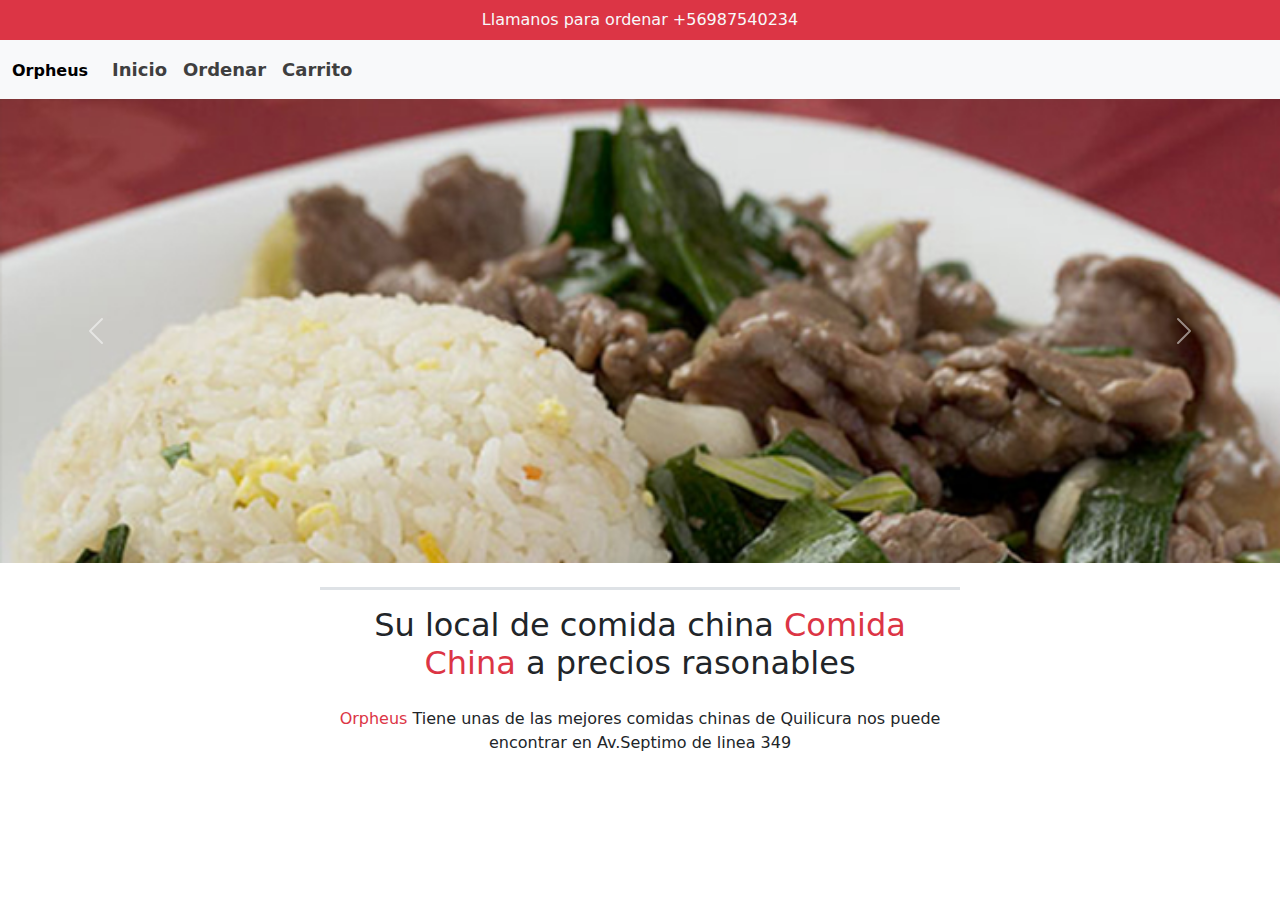
<file: index.html>
<!doctype html>
<html lang="en">
  <head>
    <meta charset="utf-8">
    <meta name="viewport" content="width=device-width, initial-scale=1">
    <link rel="stylesheet" href="https://cdnjs.cloudflare.com/ajax/libs/font-awesome/6.5.2/css/all.min.css" integrity="sha512-SnH5WK+bZxgPHs44uWIX+LLJAJ9/2PkPKZ5QiAj6Ta86w+fsb2TkcmfRyVX3pBnMFcV7oQPJkl9QevSCWr3W6A==" crossorigin="anonymous" referrerpolicy="no-referrer" />
    <title>Orpheus</title>
    <link href="/resources/css/main.css" rel="stylesheet">
    <link href="https://cdn.jsdelivr.net/npm/bootstrap@5.3.3/dist/css/bootstrap.min.css" rel="stylesheet" integrity="sha384-QWTKZyjpPEjISv5WaRU9OFeRpok6YctnYmDr5pNlyT2bRjXh0JMhjY6hW+ALEwIH" crossorigin="anonymous">
  </head>
  <body>
    
    <header class="container-fluid bg-danger d-flex justify-content-center">
        <p class="text-light mb-0  p-2 fs-6">Llamanos para ordenar +56987540234</p>
    </header>

    <nav class="navbar navbar-expand-lg bg-body-tertiary" id="Barra">
        <div class="container-fluid">
          <a class="navbar-brand" href="index.html">
            <span class="text-black fs-6 fw-bold">Orpheus</span>
            
          </a>
          <button class="navbar-toggler" type="button" data-bs-toggle="collapse" data-bs-target="#navbarSupportedContent" aria-controls="navbarSupportedContent" aria-expanded="false" aria-label="Toggle navigation">
            <span class="navbar-toggler-icon"></span>
          </button>
          <div class="collapse navbar-collapse" id="navbarSupportedContent">
            <ul class="navbar-nav me-auto mb-2 mb-lg-0">
              
              <li class="nav-item">
                <a class="nav-link active" aria-current="page" href="index.html">Inicio</a>
              </li>
              
              <li class="nav-item">
                <a class="nav-link" href="Ordenar.html">Ordenar</a>
              </li>

              <li class="nav-item">
                <a class="nav-link" href="Carrito.html">Carrito</a>
              </li>
            
            </ul>
            </form>
          </div>
        </div>
      </nav>

      <div id="carouselExample" class="carousel slide">
        <div class="carousel-inner">
          <div class="carousel-item active">
            <img src="/resources/images/Carne-mongoliana.png" class="d-block w-100" alt="...">
          </div>
          <div class="carousel-item">
            <img src="/resources/images/rollitos-de-primavera-receta (1).png" class="d-block w-100" alt="...">
          </div>
          <div class="carousel-item">
            <img src="/resources/images/SOPA-HANCHOW.png" class="d-block w-100" alt="...">
          </div>
        </div>
        <button class="carousel-control-prev" type="button" data-bs-target="#carouselExample" data-bs-slide="prev">
          <span class="carousel-control-prev-icon" aria-hidden="true"></span>
          <span class="visually-hidden">Previous</span>
        </button>
        <button class="carousel-control-next" type="button" data-bs-target="#carouselExample" data-bs-slide="next">
          <span class="carousel-control-next-icon" aria-hidden="true"></span>
          <span class="visually-hidden">Next</span>
        </button>
      </div>

      <section class="w-50 mx-auto text-center pt-4" id="intro">
        <h1 class="p-3 fs-2 border-top border-3">Su local de comida china
          <span class="text-danger"> Comida China
          </span>a precios rasonables
        </h1>
        <p>
          <span class="text-danger"> Orpheus</span> 
          Tiene unas de las mejores comidas chinas de Quilicura nos puede encontrar en Av.Septimo de linea 349</p>
      </section>

      <section class="container-fluid">
        <div></div>
      </section>

    <script src="https://cdn.jsdelivr.net/npm/bootstrap@5.3.3/dist/js/bootstrap.bundle.min.js" integrity="sha384-YvpcrYf0tY3lHB60NNkmXc5s9fDVZLESaAA55NDzOxhy9GkcIdslK1eN7N6jIeHz" crossorigin="anonymous"></script>
  </body>
</html>
</file>
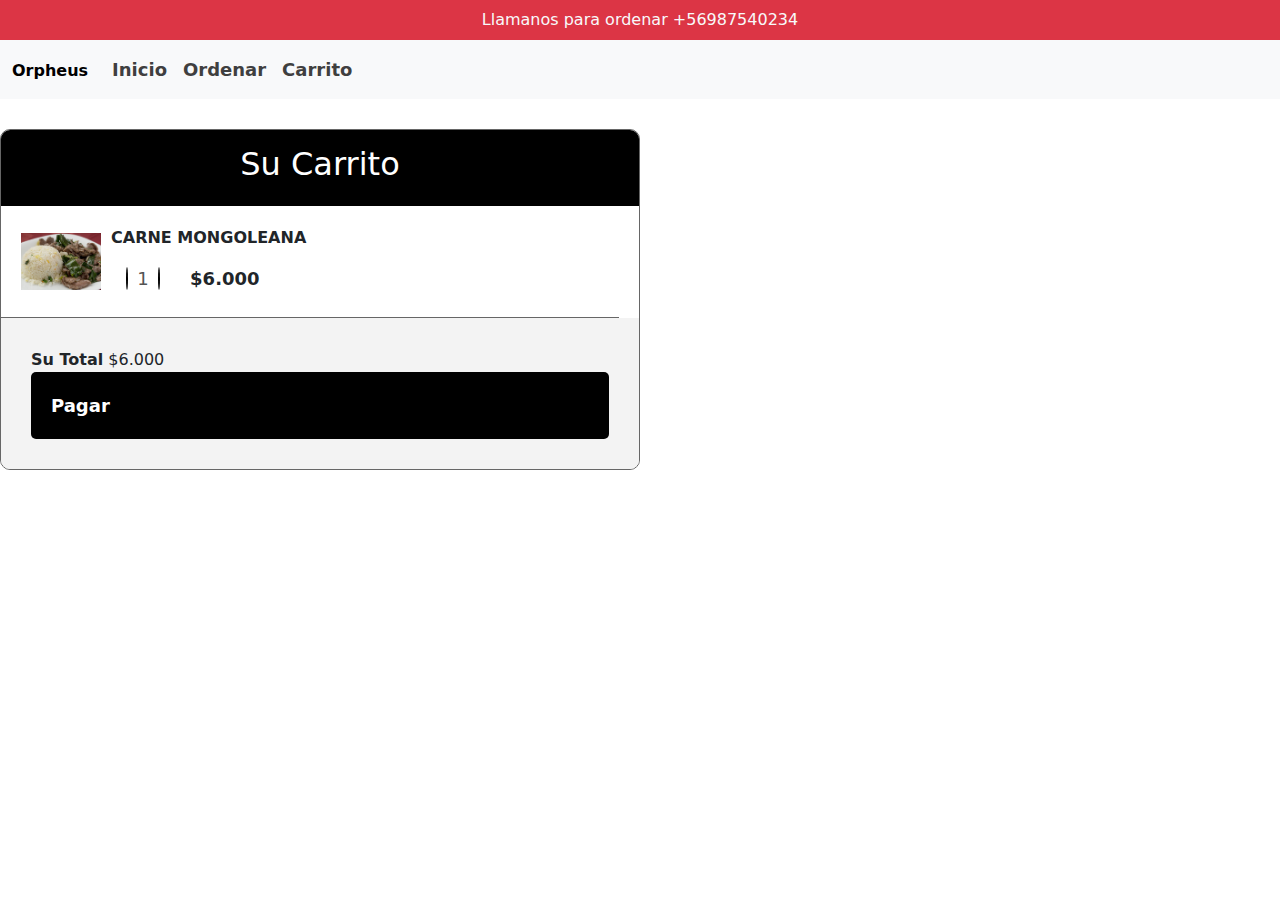
<file: Carrito.html>
<!doctype html>
<html lang="en">
  <head>
    <meta charset="utf-8">
    <meta http-equiv="X-UA-Compatible" content="IE=edge">
    <meta name="viewport" content="width=device-width, initial-scale=1">
    <link rel="stylesheet" href="/resources/css/main.css">
    <link rel="stylesheet" href="https://cdnjs.cloudflare.com/ajax/libs/font-awesome/6.5.2/css/all.min.css" integrity="sha512-SnH5WK+bZxgPHs44uWIX+LLJAJ9/2PkPKZ5QiAj6Ta86w+fsb2TkcmfRyVX3pBnMFcV7oQPJkl9QevSCWr3W6A==" crossorigin="anonymous" referrerpolicy="no-referrer" />
    <script src="/resources/js/Producto.js" async></script>
    <title>Carrito</title>
    <link href="https://cdn.jsdelivr.net/npm/bootstrap@5.3.3/dist/css/bootstrap.min.css" rel="stylesheet" integrity="sha384-QWTKZyjpPEjISv5WaRU9OFeRpok6YctnYmDr5pNlyT2bRjXh0JMhjY6hW+ALEwIH" crossorigin="anonymous">
  </head>
  <body>
    
    <header class="container-fluid bg-danger d-flex justify-content-center">
        <p class="text-light mb-0  p-2 fs-6">Llamanos para ordenar +56987540234</p>
    </header>

    <nav class="navbar navbar-expand-lg bg-body-tertiary" id="Barra">
        <div class="container-fluid">
          <a class="navbar-brand" href="index.html">
            <span class="text-black fs-6 fw-bold">Orpheus</span>
            
          </a>
          <button class="navbar-toggler" type="button" data-bs-toggle="collapse" data-bs-target="#navbarSupportedContent" aria-controls="navbarSupportedContent" aria-expanded="false" aria-label="Toggle navigation">
            <span class="navbar-toggler-icon"></span>
          </button>
          <div class="collapse navbar-collapse" id="navbarSupportedContent">
            <ul class="navbar-nav me-auto mb-2 mb-lg-0">
              
              <li class="nav-item">
                <a class="nav-link active" aria-current="page" href="index.html">Inicio</a>
              </li>
              
              <li class="nav-item">
                <a class="nav-link" href="Ordenar.html">Ordenar</a>
              </li>

              <li class="nav-item">
                <a class="nav-link" href="Carrito.html">Carrito</a>
              </li>
            </ul>
            </form>
          </div>
        </div>
      </nav>

      <div class="carrito">
        <div class="header-carrito">
            <h2>Su Carrito</h2>
        </div>

            <div class="Carrito-items">
                <div class="carrito-item">
                    <img src="/resources/images/Carne-mongoliana.png" alt="" width="80px">
                    <div class="carrito-item-detalle">
                        <span class="carrito-item-titulo">Carne Mongoleana</span>
                        <div class="selector-cantidad">
                            <i class="fa-solid fa-minus restar-cantidad"></i>
                            <input type="" value="1" class="carrito-item-cantidad" disabled>
                            <i class="fa-solid fa-plus"></i>
                        </div>
                        <span class="carrito-item-precio"> $6.000 </span>
                    </div>
                    <span class="btn-eliminar">
                        <i class="fa-solid fa-trash"></i>
                    </span>
                </div>
            </div>
          
        <div class="carrito-total">
            <div class="fila">
                <strong>Su Total</strong>
                <span class="carrito-precio-total">
                    $6.000
                </span>
            </div>
            <button class="btn-pagar"> Pagar <i class="fa-solid fa-bag-shopping"></i></button>
        </div>  

      </div>

    
    <script src="https://cdn.jsdelivr.net/npm/bootstrap@5.3.3/dist/js/bootstrap.bundle.min.js" integrity="sha384-YvpcrYf0tY3lHB60NNkmXc5s9fDVZLESaAA55NDzOxhy9GkcIdslK1eN7N6jIeHz" crossorigin="anonymous"></script>
  </body>
</html>
</file>
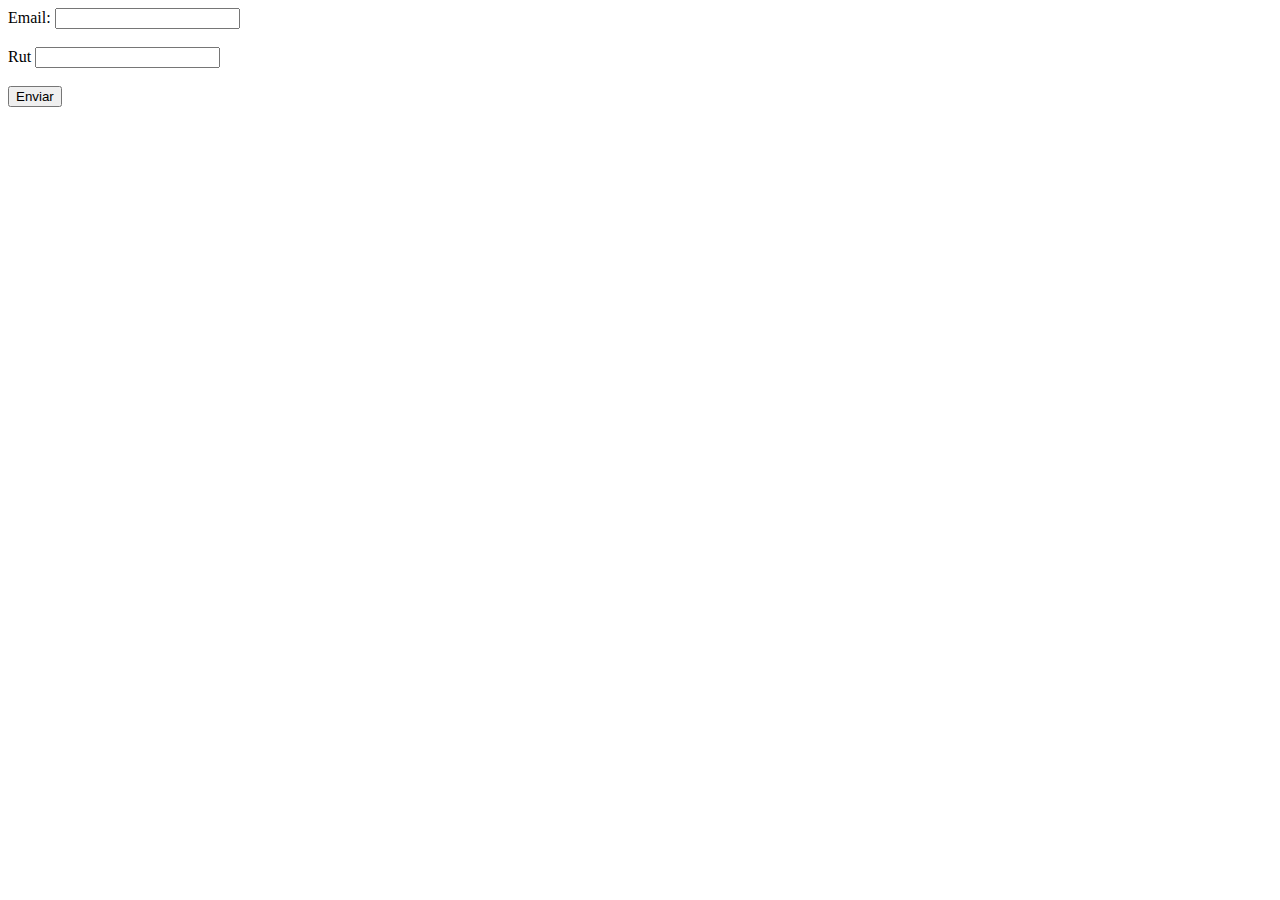
<file: Clase 19-04-24.html>
<!DOCTYPE html>
<html lang="en">
<head>
    <meta charset="UTF-8">
    <meta name="viewport" content="width=device-width, initial-scale=1.0">
    <title>Formulario con Validacion</title>
</head>
<body>
    <form method="post" id="miFormulario">
        
        <label for="email">Email:</label>
        <input type="email" name="email" id="email">
            <br>
            <br>
        <label for="rut">Rut</label>
        <input type="text" name="rut" id="rut">
            <br>
            <br>
        <button type="submit">Enviar</button>
    </form>

    <script>
        window.onload = function(){
            document.getElementById('miFormulario').addEventListener('submit', function(event){
                if(!validarEmail(document.getElementById('email').value) || 
                     !validarRut(document.getElementById('rut').value)
                    ){
                        event.preventDefault(); //prevenir el envio del formulario si va
                    }
            });
        };

        function validarEmail(email){
            const regex = /^[a-zA-Z0-9._-]+@[a-zA-Z0-9.-]+\.[a-zA-Z]{2,6}$/;
            return re.test(email);
        }

        function validarRut(rut){
            var valor = rut.replace(/[\.-]/g,'');
            var cuerpo = valor.slice(0,-1);
            var dv = valor.slice(-1).toUpperCase();
            rut = cuerpo + '-' + dv;
            
            if (cuerpo.length < 7) {return false;}

            var suma = 0;
            var multiplo = 2;

            for(var i = 1; i<= cuerpo.length; i ++){
                var index = multiplo * valor.charAt(cuerpo.length - i);
                suma = suma + index;
                if (multiplo < 7){
                    multiplo = multiplo + 1;
                } else {
                    multiplo = 2;
                }
            }

            var dvEsperado = 11 - (suma % 11);
            dv = (dvEsperado === 10) ? 'K' : ((dvEsperado === 11) ? '0' : dvEsperado.toString());

            return vs === valor.slice(-1).toUpperCase();
        }
    </script>
</body>
</html>
</file>
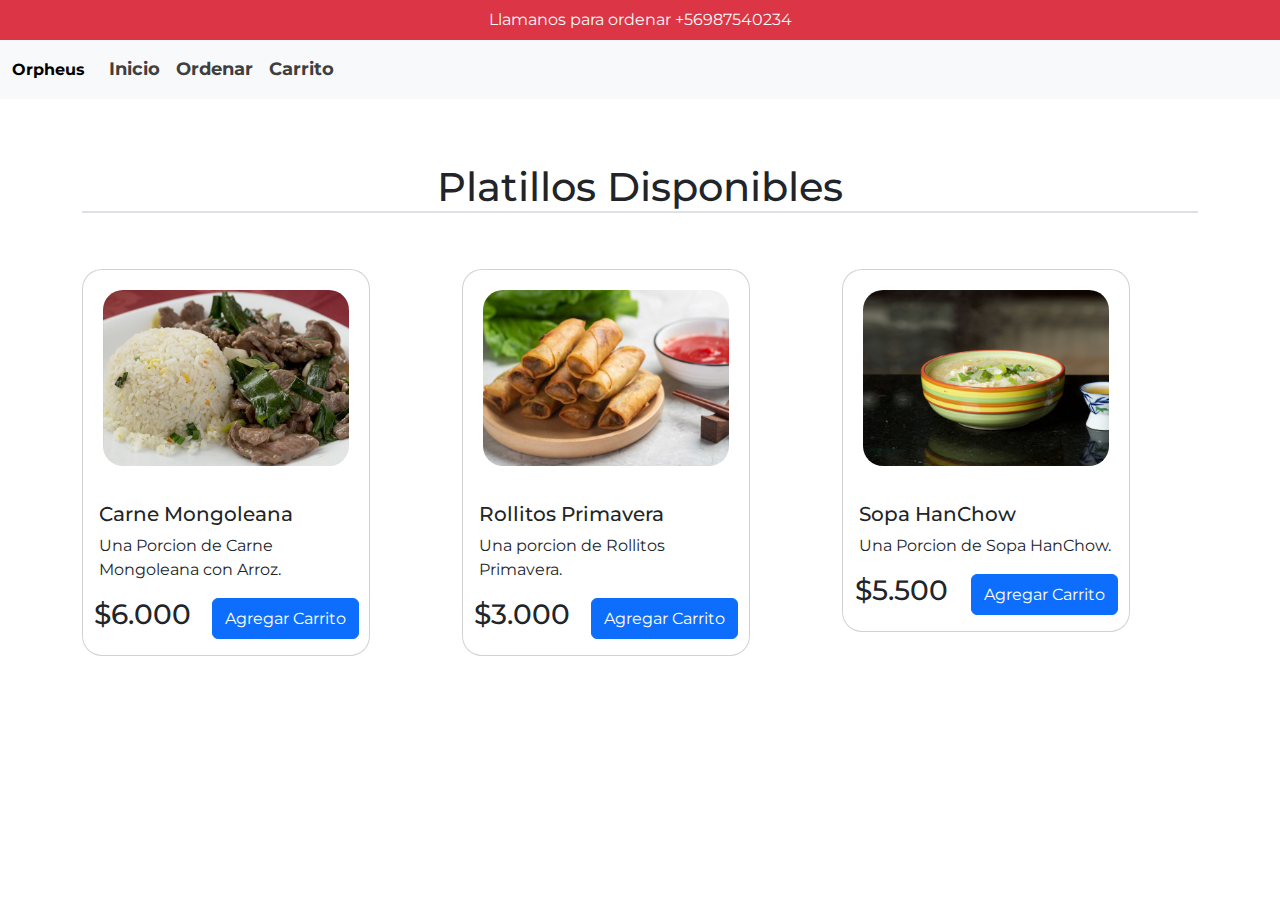
<file: Ordenar.html>
<!doctype html>
<html lang="en">
  <head>
    <meta charset="utf-8">
    <meta name="viewport" content="width=device-width, initial-scale=1">
    <title>Orpheus</title>
    <link href="https://cdn.jsdelivr.net/npm/bootstrap@5.3.3/dist/css/bootstrap.min.css" rel="stylesheet" integrity="sha384-QWTKZyjpPEjISv5WaRU9OFeRpok6YctnYmDr5pNlyT2bRjXh0JMhjY6hW+ALEwIH" crossorigin="anonymous">
    <link href="/resources/css/main.css" rel="stylesheet">
</head>
  <body>
    <header class="container-fluid bg-danger d-flex justify-content-center">
        <p class="text-light mb-0  p-2 fs-6">Llamanos para ordenar +56987540234</p>
    </header>

    <nav class="navbar navbar-expand-lg bg-body-tertiary" id="Barra">
        <div class="container-fluid">
          <a class="navbar-brand" href="index.html">
            <span class="text-black fs-6 fw-bold">Orpheus</span>
            
          </a>
          <button class="navbar-toggler" type="button" data-bs-toggle="collapse" data-bs-target="#navbarSupportedContent" aria-controls="navbarSupportedContent" aria-expanded="false" aria-label="Toggle navigation">
            <span class="navbar-toggler-icon"></span>
          </button>
          <div class="collapse navbar-collapse" id="navbarSupportedContent">
            <ul class="navbar-nav me-auto mb-2 mb-lg-0">
              
              <li class="nav-item">
                <a class="nav-link active" aria-current="page" href="index.html">Inicio</a>
              </li>
              
              <li class="nav-item">
                <a class="nav-link" href="Ordenar.html">Ordenar</a>
              </li>

              <li class="nav-item">
                <a class="nav-link" href="#">Carrito</a>
              </li>
            
            </ul>
            </form>
          </div>
        </div>
      </nav>

      <div class="container py-5">
        <h1 class="text-center border-bottom border-2 pt-3">Platillos Disponibles</h1>
        <div class="row row-cols-1 row-cols-md-3 g-4 py-5">

            <div class="col">               
              <div class="card" style="width: 18rem;">
                    <img src="/resources/images/Carne-mongoliana.png" class="card-img-top" alt="...">
                    <div class="card-body">
                      <h5 class="card-title">Carne Mongoleana</h5>
                      <p class="card-text">Una Porcion de Carne Mongoleana con Arroz.</p>
                    </div>
                    <div class="d-flex justify-content-around mb-3">
                        <h3>$6.000</h3>
                        <button class="btn btn-primary"> Agregar Carrito </button>    
                    </div>
                </div>
            </div>
            
            <div class="col">               
              <div class="card" style="width: 18rem;">
                    <img src="/resources/images/rollitos-de-primavera-receta (1).png" class="card-img-top" alt="...">
                    <div class="card-body">
                      <h5 class="card-title">Rollitos Primavera</h5>
                      <p class="card-text">Una porcion de Rollitos Primavera.</p>
                    </div>
                    <div class="d-flex justify-content-around mb-3">
                        <h3>$3.000</h3>
                        <button class="btn btn-primary"> Agregar Carrito </button>    
                    </div>
                </div>
            </div>

            <div class="col">               
              <div class="card" style="width: 18rem;">
                    <img src="/resources/images/SOPA-HANCHOW.png" class="card-img-top" alt="...">
                    <div class="card-body">
                      <h5 class="card-title">Sopa HanChow</h5>
                      <p class="card-text">Una Porcion de Sopa HanChow.</p>
                    </div>
                    <div class="d-flex justify-content-around mb-3">
                        <h3>$5.500</h3>
                        <button class="btn btn-primary"> Agregar Carrito </button>    
                    </div>
                </div>
            </div>

        </div>
      </div>

    <script src="https://cdn.jsdelivr.net/npm/bootstrap@5.3.3/dist/js/bootstrap.bundle.min.js" integrity="sha384-YvpcrYf0tY3lHB60NNkmXc5s9fDVZLESaAA55NDzOxhy9GkcIdslK1eN7N6jIeHz" crossorigin="anonymous"></script>
  </body>
</html>
</file>
<file: resources/css/main.css>
@import url('https://fonts.googleapis.com/css?family=Montserrat&display=swap');

body{
    font-family: 'Montserrat', sans-serif;
    overflow-x: hidden;
}

#Barra a,button {
    font-size: 18px;
    font-weight: bold;
    color: #3f3f3f
}

.carousel-inner{
    max-height: 29rem;
}

@media (max-width:768px){
    #intro {
        width: 90% !important;
    }
}

.card-img-top{
    border-radius: 40px;
    padding: 20px ;
}

.card{
    border-radius: 20px;
}

.carrito{
    border: 1px solid #666;
    width: 50%;
    margin-top: 30px;
    border-radius: 10px;
    overflow: hidden;
    margin-bottom: auto;
    position: sticky !important;
    top: 0;
    transition: .3s;
}

.carrito .header-carrito{
    background-color: #000;
    color: #fff;
    text-align: center;
    padding: 15px 0;
}

.carrito .carrito-item{
    display: flex;
    align-items: center;
    position: relative;
    border-bottom: 1px solid #666;
    padding: 20px;
}

.carrito .carrito-item{
    margin-right: 20px;
}

.selector-cantidad{
    margin-left: 25px;
}

.carrito .carrito-item .carrito-item-titulo{
    display: block;
    font-weight: bold;
    margin-bottom: 10px;
    margin-left: 10px;
    text-transform: uppercase;
}

.carrito .carrito-item .selector-cantidad{
    display: inline-block;
    margin-right: 25px;
}

.carrito .carrito-item .carrito-item-cantidad{
    border: none;
    font-size: 18px;
    background: transparent;
    display: inline-block;
    width: 30px;
    padding: 5px;
    text-align: center;
}

.carrito .carrito-item .selector-cantidad i{
    font-size: 18px;
    width: 32px;
    height: 32px;
    line-height: 32px;
    text-align: center;
    border-radius: 50%;
    border: 1px solid #000;
    cursor: pointer;
}

.carrito .carrito-item .carrito-item-precio{
    font-weight: bold;
    display: inline-block;
    font-size: 18px;
    margin-bottom: 5px;
}

.carrito .carrito-item .btn-eliminar{
    position: absolute;
    right: 15px;
    color: #000;

}

.carrito .carrito-item .btn-eliminar i{
    pointer-events: none;
}

.carrito-total{
    background-color: #f3f3f3;
    padding: 30px;
}

.carrito-total .btn-pagar{
    display: block;
    width: 100%;
    border: none;
    background: #000;
    color: #fff;
    border-radius: 5px;
    font-size: 18px;
    padding: 20px;
    display: flex;
    justify-content: space-between;
    align-items: center;
    cursor: pointer;
    transition: 0.3s;
}

.carrito-total .btn-pagar:hover{
    scale:1.05;
}

@media screen and (max-width:850px){
    .carrito{
        width: 100%;
    }
}
</file>
